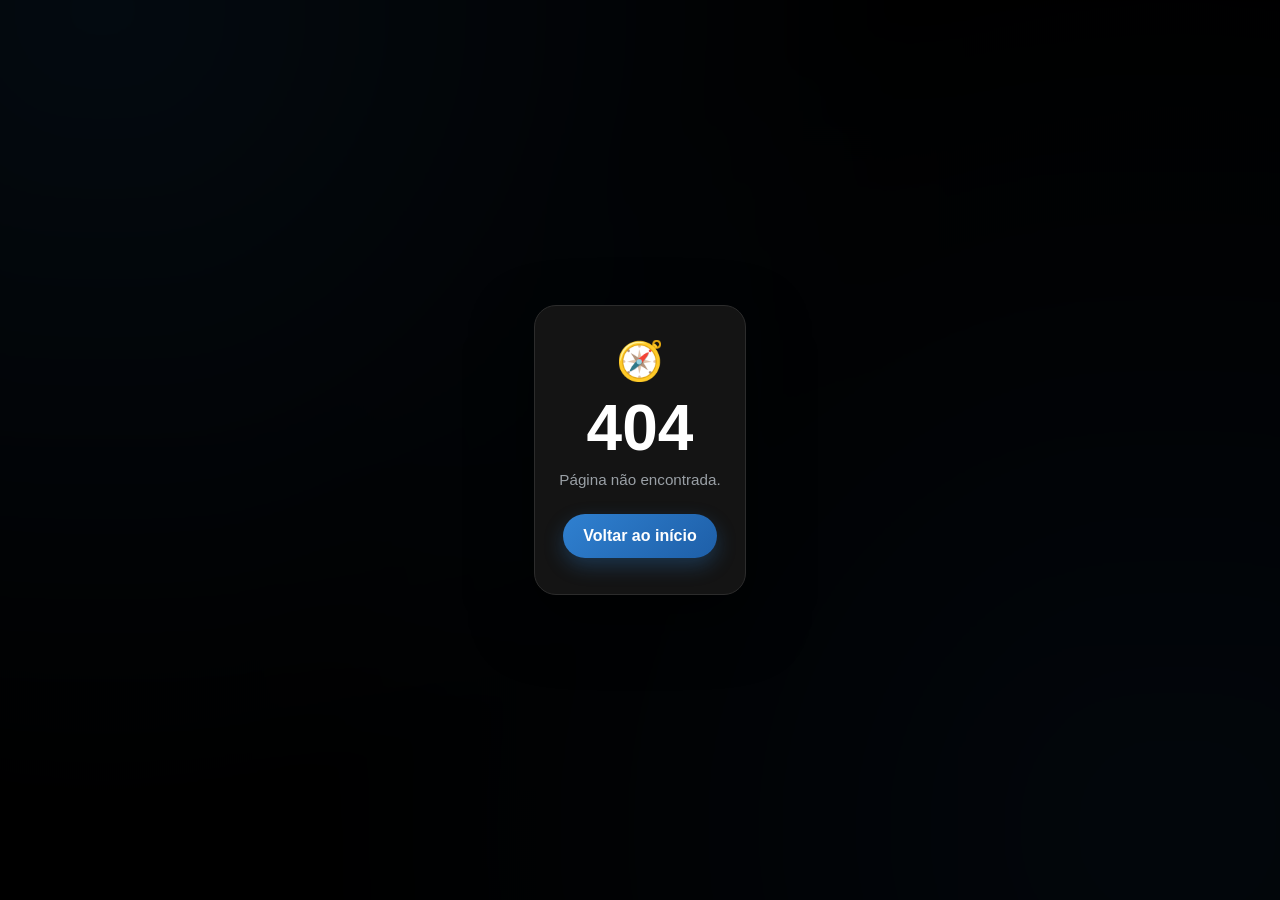
<file: index.html>
<!DOCTYPE html>
<html lang="pt-BR">
<head>
  <meta charset="UTF-8">
  <meta name="viewport" content="width=device-width, initial-scale=1.0, maximum-scale=1.0, user-scalable=no">
  <meta name="robots" content="noindex,nofollow">
  <meta name="referrer" content="strict-origin-when-cross-origin">
  <meta http-equiv="X-Frame-Options" content="DENY">
  <meta name="theme-color" content="#000000">

  <link rel="preload" href="./assets/styles.css" as="style">
  <link rel="preload" href="./assets/profile.avif" as="image" type="image/avif">

  <title>Karol Vasconcellos • Links</title>
  <link rel="stylesheet" href="./assets/styles.css">

  <style>


    /* ===== Espaço leve entre "Karol" e "Vasconcellos" ===== */
    .brand span {
      margin-left: 0.35em;
    }
  

    
    /* ============================================
       PRÉ-SITE (estilo referência) — FUNDO PRETO
       ============================================ */
    body { background: #000000; }

    .presite-page {
      min-height: 100vh;
      display: flex;
      flex-direction: column;
      align-items: center;
      padding: 34px 20px 0;
      text-align: center;
    }

    /* Logo / nome no topo */
    .brand {
      font-size: 2.1rem;
      font-weight: 800;
      letter-spacing: 0.5px;
      color: #ffffff;
      margin-bottom: 110px;
      animation: fadeInDown 0.7s ease-out both;
    }
    .brand span { color: var(--accent, #2f80d0); }

    /* Card arredondado com a foto "saltada" por cima */
    .hero-card {
      position: relative;
      width: 100%;
      max-width: 430px;
      background: #161616;
      border: 1px solid #2c2c2c;
      border-radius: 44px;
      padding: 0 28px 32px;
      box-shadow: 0 24px 60px rgba(0, 0, 0, 0.65);
      animation: fadeInUp 0.7s cubic-bezier(0.2, 0.7, 0.3, 1) 0.1s both;
    }

    .hero-photo {
      display: block;
      width: 184px;
      height: 184px;
      border-radius: 50%;
      object-fit: cover;
      border: 4px solid #ffffff;
      background: #1a1a1a;
      margin: -92px auto 0;
      box-shadow: 0 10px 30px rgba(0, 0, 0, 0.7);
      animation: float 5s ease-in-out infinite;
    }

    /* Botão verde com brilho pulsante */
    .btn-green {
      margin-top: 28px;
      width: 100%;
      padding: 20px 22px;
      border: none;
      border-radius: 38px;
      background: linear-gradient(135deg, #22c55e, #15803d);
      color: #ffffff;
      font-family: inherit;
      font-weight: 800;
      font-size: 1.08rem;
      letter-spacing: 1.2px;
      text-transform: uppercase;
      cursor: pointer;
      position: relative;
      overflow: hidden;
      box-shadow: 0 0 22px rgba(34, 197, 94, 0.4), 0 10px 26px rgba(0, 0, 0, 0.55);
      animation: greenPulse 2s ease-in-out infinite;
      transition: transform 0.15s ease;
    }
    .btn-green:active { transform: scale(0.97); animation: none; }

    @keyframes greenPulse {
      0%, 100% { box-shadow: 0 0 16px rgba(34, 197, 94, 0.35), 0 10px 26px rgba(0, 0, 0, 0.55); }
      50%      { box-shadow: 0 0 34px rgba(34, 197, 94, 0.65), 0 10px 26px rgba(0, 0, 0, 0.55); }
    }

    .footer-copy {
      margin: 36px 0 30px;
      color: #666666;
      font-size: 0.85rem;
      letter-spacing: 0.3px;
      animation: fadeInUp 0.6s ease-out 0.5s both;
    }
    /* ===== TÍTULO 100% BRANCO (tela inicial) ===== */
    .brand,
    .brand span {
      color: #ffffff !important;
      -webkit-text-fill-color: #ffffff !important;
      background: none !important;
    }
  </style>
</head>
<body>

  <main class="presite-page">

    <h1 class="brand">Karol <span>Vasconcellos</span></h1>

    <div class="hero-card">
      <img class="hero-photo" id="profileImg" src="./assets/profile.avif"
           alt="Foto de perfil de Karol Vasconcellos">
      <button class="btn-green" id="btnAccess">Clique aqui para acessar</button>
    </div>

    <p class="footer-copy">Karol Vasconcellos © 2026. All rights reserved.</p>

  </main>

  <script>
  // ============================================
  // PRÉ-SITE MANUAL — clique → navegador externo
  // Robô → 404 | Humano → botão → links.html
  // ============================================
  (function () {
    'use strict';

    var TARGET_REL = './links.html';
    var TARGET_ABS = window.location.origin + '/links.html';
    var ua = navigator.userAgent || '';
    var isAndroid = /Android/i.test(ua);
    var isIOS = /iPhone|iPad|iPod/i.test(ua);
    var leftPage = false;

    document.addEventListener('visibilitychange', function () {
      if (document.hidden) leftPage = true;
    });

    // ---------- Detecção de robô (só automação) ----------
    function isBot() {
      if (navigator.webdriver === true) return true;
      return /bot|crawler|spider|headless|puppeteer|selenium|phantomjs|curl\/|wget|python-requests|scrapy|httpclient/i.test(ua);
    }

    // ---------- Som de clique ----------
    function playClickSound() {
      try {
        var AC = window.AudioContext || window.webkitAudioContext;
        if (!AC) return;
        var ctx = new AC();
        var osc = ctx.createOscillator();
        var gain = ctx.createGain();
        osc.type = 'sine';
        osc.frequency.value = 1200;
        osc.connect(gain);
        gain.connect(ctx.destination);
        var now = ctx.currentTime;
        gain.gain.setValueAtTime(0.15, now);
        gain.gain.exponentialRampToValueAtTime(0.001, now + 0.12);
        osc.start(now);
        osc.stop(now + 0.12);
      } catch (e) {}
    }

    // ---------- Saída para o navegador externo ----------
    function exitToExternal() {
      if (isAndroid) {
        window.location.href =
          'intent://' + window.location.host + '/links.html#Intent;' +
          'scheme=https;' +
          'action=android.intent.action.VIEW;' +
          'S.browser_fallback=' + encodeURIComponent(TARGET_ABS) + ';' +
          'end';
        setTimeout(function () {
          if (!leftPage) window.location.href = TARGET_ABS;
        }, 900);
      } else if (isIOS) {
        var w = window.open(TARGET_ABS, '_blank');
        if (!w) window.location.href = TARGET_ABS;
      } else {
        window.location.href = TARGET_REL;
      }
    }

    // ---------- Fallback da foto ----------
    var img = document.getElementById('profileImg');
    if (img) {
      img.addEventListener('error', function () {
        img.src = 'data:image/svg+xml;utf8,' + encodeURIComponent(
          '<svg xmlns="http://www.w3.org/2000/svg" viewBox="0 0 120 120">' +
          '<rect width="120" height="120" fill="#1a1a1a"/>' +
          '<circle cx="60" cy="46" r="22" fill="#444"/>' +
          '<ellipse cx="60" cy="98" rx="34" ry="26" fill="#444"/>' +
          '</svg>'
        );
      });
    }

    // ---------- Robô → 404 ----------
    if (isBot()) {
      window.location.replace('./404.html');
      return;
    }

    // ---------- Botão → navegador externo ----------
    var btn = document.getElementById('btnAccess');
    if (btn) {
      btn.addEventListener('click', function (e) {
        playClickSound();
        if (navigator.vibrate) navigator.vibrate(10);

        // ripple
        var rect = btn.getBoundingClientRect();
        var size = Math.max(rect.width, rect.height) * 0.8;
        var r = document.createElement('span');
        r.className = 'ripple';
        r.style.width = r.style.height = size + 'px';
        r.style.left = ((e.clientX || rect.left + rect.width / 2) - rect.left - size / 2) + 'px';
        r.style.top = ((e.clientY || rect.top + rect.height / 2) - rect.top - size / 2) + 'px';
        btn.appendChild(r);

        setTimeout(function () {
          if (r.parentNode) r.parentNode.removeChild(r);
          exitToExternal();
        }, 250);
      });
    }
  })();
  </script>
</body>
</html>
</file>
<file: assets/styles.css>
/* ============================================
   SOY KAROLINA REAL — TEMA PRETO (FINAL)
   CSS reescrito, organizado e otimizado
   Foto de perfil: 160px (desktop) / 132px (mobile)
   ============================================ */

* {
  margin: 0;
  padding: 0;
  box-sizing: border-box;
}

:root {
  --bg: #000000;
  --card: #151515;
  --border: #2c2c2c;
  --text: #ffffff;
  --muted: #9aa0a6;
  --accent: #2f80d0;
  --accent-2: #1e5fa8;
  --blue-900: #0a2f55;
  --blue-500: #2f80d0;
  --shadow: 0 10px 30px rgba(0, 0, 0, 0.55);
  --radius-pill: 999px;
  --profile-size: 160px;
  --profile-size-mobile: 132px;
}

html {
  -webkit-text-size-adjust: 100%;
}

body {
  min-height: 100vh;
  font-family: -apple-system, BlinkMacSystemFont, 'Segoe UI', Roboto, sans-serif;
  color: var(--text);
  background: var(--bg);
  position: relative;
  overflow-x: hidden;
  -webkit-font-smoothing: antialiased;
}

body::before {
  content: '';
  position: fixed;
  inset: -20%;
  z-index: -1;
  background:
    radial-gradient(circle at 20% 15%, rgba(47, 128, 208, 0.08), transparent 45%),
    radial-gradient(circle at 80% 80%, rgba(30, 95, 168, 0.07), transparent 50%);
  filter: blur(28px);
  animation: drift 16s ease-in-out infinite alternate;
}

::selection {
  background: var(--accent);
  color: #fff;
}

/* ============ Keyframes centralizados ============ */

@keyframes drift {
  from { transform: translate3d(-2%, -1%, 0) scale(1); }
  to   { transform: translate3d(2%, 2%, 0) scale(1.06); }
}

@keyframes spin {
  to { transform: rotate(360deg); }
}

@keyframes fadeInDown {
  from { opacity: 0; transform: translateY(-20px); }
  to   { opacity: 1; transform: translateY(0); }
}

@keyframes fadeInUp {
  from { opacity: 0; transform: translateY(20px); }
  to   { opacity: 1; transform: translateY(0); }
}

@keyframes fadeInScale {
  from { opacity: 0; transform: scale(0.8) translateY(20px); }
  to   { opacity: 1; transform: scale(1) translateY(0); }
}

@keyframes float {
  0%, 100% { transform: translateY(0); }
  50%      { transform: translateY(-7px); }
}

@keyframes pulse {
  0%, 100% {
    box-shadow:
      0 8px 24px rgba(12, 47, 90, 0.25),
      0 0 0 6px rgba(255, 255, 255, 0.35);
  }
  50% {
    box-shadow:
      0 8px 24px rgba(12, 47, 90, 0.35),
      0 0 0 10px rgba(255, 255, 255, 0.2);
  }
}

@keyframes modalPop {
  from { transform: translateY(30px) scale(0.9); opacity: 0; }
  to   { transform: translateY(0) scale(1); opacity: 1; }
}

@keyframes slideInLeft {
  0%   { opacity: 0; transform: translateX(-100px) scale(0.95) rotate(-2deg); }
  60%  { opacity: 1; transform: translateX(8px) scale(1.01) rotate(0.5deg); }
  100% { opacity: 1; transform: translateX(0) scale(1) rotate(0); }
}

@keyframes slideInRight {
  0%   { opacity: 0; transform: translateX(100px) scale(0.95) rotate(2deg); }
  60%  { opacity: 1; transform: translateX(-8px) scale(1.01) rotate(-0.5deg); }
  100% { opacity: 1; transform: translateX(0) scale(1) rotate(0); }
}

@keyframes ripple {
  to { transform: scale(3); opacity: 0; }
}

@keyframes gradientShift {
  0%, 100% { background-position: 0% center; }
  50%      { background-position: 100% center; }
}

@keyframes iconPulse {
  0%, 100% {
    transform: scale(1);
    box-shadow: 0 0 24px rgba(47, 128, 208, 0.25);
  }
  50% {
    transform: scale(1.06);
    box-shadow: 0 0 34px rgba(47, 128, 208, 0.4);
  }
}

@keyframes accessPulse {
  0%, 100% {
    box-shadow: 0 8px 24px rgba(47, 128, 208, 0.35);
    transform: scale(1);
  }
  50% {
    box-shadow: 0 8px 34px rgba(47, 128, 208, 0.55);
    transform: scale(1.03);
  }
}

/* ============ Index / Loader / 404 ============ */

.page-index {
  display: flex;
  align-items: center;
  justify-content: center;
  padding: 20px;
  min-height: 100vh;
}

.center-wrap,
.loader-card {
  text-align: center;
}

.spinner {
  width: 74px;
  height: 74px;
  margin: 0 auto 22px;
  border-radius: 50%;
  border: 6px solid rgba(255, 255, 255, 0.12);
  border-top-color: var(--accent);
  animation: spin 1s linear infinite;
}

.loader-title {
  font-size: 1.3rem;
  font-weight: 800;
  color: #fff;
  letter-spacing: 0.3px;
  animation: fadeInDown 0.7s ease-out both;
}

.loader-sub {
  margin-top: 6px;
  font-size: 0.92rem;
  color: var(--muted);
  opacity: 0.85;
  animation: fadeInDown 0.7s ease-out 0.15s both;
}

.error-code {
  font-size: 4rem;
  font-weight: 800;
  color: #fff;
  line-height: 1;
  margin-bottom: 8px;
}

.hidden {
  display: none !important;
}

/* ============ Modal ============ */

.modal {
  position: fixed;
  inset: 0;
  display: flex;
  align-items: center;
  justify-content: center;
  padding: 20px;
  background: rgba(0, 0, 0, 0.8);
  backdrop-filter: blur(6px);
  -webkit-backdrop-filter: blur(6px);
  opacity: 0;
  pointer-events: none;
  transition: opacity 0.3s ease;
  z-index: 1000;
}

.modal.show {
  opacity: 1;
  pointer-events: auto;
}

.modal-card {
  width: 100%;
  max-width: 380px;
  background: #141414;
  border: 1px solid var(--border);
  border-radius: 22px;
  padding: 28px 22px;
  box-shadow: 0 24px 60px rgba(0, 0, 0, 0.7), 0 0 0 1px rgba(47, 128, 208, 0.15);
  text-align: center;
}

.modal.show .modal-card {
  animation: modalPop 0.4s cubic-bezier(0.2, 0.7, 0.3, 1) both;
}

.modal-icon {
  width: 64px;
  height: 64px;
  margin: 0 auto 16px;
  display: flex;
  align-items: center;
  justify-content: center;
  border-radius: 50%;
  color: var(--accent);
  background: rgba(47, 128, 208, 0.12);
  border: 1px solid rgba(47, 128, 208, 0.35);
  box-shadow: 0 0 24px rgba(47, 128, 208, 0.25);
  animation: iconPulse 2s ease-in-out infinite;
}

.modal-title {
  font-size: 1.25rem;
  font-weight: 800;
  color: #fff;
  margin-bottom: 10px;
}

.modal-desc {
  font-size: 0.95rem;
  line-height: 1.55;
  color: var(--muted);
  margin-bottom: 22px;
}

.modal-actions {
  display: flex;
  flex-direction: column;
  gap: 10px;
}

.modal-hint {
  margin-top: 14px;
  font-size: 0.72rem;
  letter-spacing: 0.6px;
  color: #666;
  text-transform: uppercase;
}

/* ============ Botões genéricos ============ */

.btn {
  border: none;
  border-radius: var(--radius-pill);
  padding: 13px 20px;
  font-size: 1rem;
  font-weight: 700;
  cursor: pointer;
  position: relative;
  overflow: hidden;
  transition: transform 0.15s ease, box-shadow 0.15s ease, border-color 0.15s ease;
}

.btn:active {
  transform: scale(0.97);
}

.btn-primary {
  background: linear-gradient(135deg, var(--accent), var(--accent-2));
  color: #fff;
  box-shadow: 0 8px 20px rgba(47, 128, 208, 0.3);
}

.btn-primary:hover {
  transform: translateY(-2px);
}

.btn-ghost {
  background: transparent;
  color: #ccc;
  border: 1.5px solid #444;
}

.btn-ghost:hover {
  border-color: var(--accent);
}

/* ============ Página principal ============ */

.container {
  max-width: 600px;
  margin: 0 auto;
  padding: 48px 20px 0;
  text-align: center;
}

/* Foto de perfil ampliada */
.profile-wrap {
  width: var(--profile-size);
  margin: 0 auto;
  opacity: 0;
  transform: scale(0.8) translateY(20px);
  animation: fadeInScale 0.8s cubic-bezier(0.2, 0.7, 0.3, 1) 0.1s forwards;
}

.profile-img {
  width: var(--profile-size);
  height: var(--profile-size);
  aspect-ratio: 1 / 1;
  border-radius: 50%;
  object-fit: cover;
  display: block;
  border: 4px solid #fff;
  box-shadow:
    0 8px 24px rgba(0, 0, 0, 0.6),
    0 0 0 6px rgba(255, 255, 255, 0.12);
  background: #1a1a1a;
  animation:
    float 5s ease-in-out infinite,
    pulse 3s ease-in-out infinite;
}

.name {
  margin-top: 20px;
  font-size: 1.7rem;
  font-weight: 800;
  letter-spacing: 0.3px;
  background: linear-gradient(
    90deg,
    var(--blue-900) 0%,
    var(--blue-500) 50%,
    var(--blue-900) 100%
  );
  background-size: 200% auto;
  -webkit-background-clip: text;
  background-clip: text;
  -webkit-text-fill-color: transparent;
  color: var(--blue-500); /* fallback */
  opacity: 0;
  transform: translateY(20px);
  animation:
    gradientShift 3s ease infinite,
    fadeInUp 0.7s cubic-bezier(0.2, 0.7, 0.3, 1) 0.3s forwards;
}

.social-row {
  margin: 12px 0 28px;
  opacity: 0;
  transform: translateY(20px);
  animation: fadeInUp 0.7s cubic-bezier(0.2, 0.7, 0.3, 1) 0.4s forwards;
}

.icon-btn {
  display: inline-flex;
  padding: 10px;
  border-radius: 50%;
  color: #fff;
  background: transparent;
  transition: transform 0.2s ease, color 0.2s ease;
  position: relative;
  overflow: hidden;
}

.icon-btn:hover {
  transform: scale(1.15) rotate(6deg);
  color: var(--accent);
}

/* ============ Lista de links ============ */

.links {
  display: flex;
  flex-direction: column;
  gap: 14px;
  padding-bottom: 8px;
}

.link-btn {
  position: relative;
  overflow: hidden;
  display: flex;
  align-items: center;
  gap: 14px;
  padding: 12px 18px 12px 12px;
  background: var(--card);
  border: 1.5px solid var(--border);
  border-radius: var(--radius-pill);
  box-shadow: var(--shadow);
  text-decoration: none;
  color: #fff;
  font-weight: 600;
  text-align: left;
  transition:
    transform 0.3s cubic-bezier(0.2, 0.7, 0.3, 1),
    box-shadow 0.3s ease,
    border-color 0.3s ease;
  opacity: 1;
  transform: none;
}

.link-btn:nth-child(odd) {
  animation: slideInLeft 0.65s cubic-bezier(0.2, 0.7, 0.3, 1) backwards;
}

.link-btn:nth-child(even) {
  animation: slideInRight 0.65s cubic-bezier(0.2, 0.7, 0.3, 1) backwards;
}

.link-btn:nth-child(1) { animation-delay: 0.2s; }
.link-btn:nth-child(2) { animation-delay: 0.35s; }
.link-btn:nth-child(3) { animation-delay: 0.5s; }
.link-btn:nth-child(4) { animation-delay: 0.65s; }

.link-btn:hover {
  transform: translateY(-3px) scale(1.02) rotateX(2deg);
  border-color: var(--accent);
  box-shadow:
    0 14px 34px rgba(12, 47, 90, 0.2),
    0 6px 12px rgba(47, 128, 208, 0.15);
}

.link-btn:active {
  transform: scale(0.97);
}

.link-btn::after {
  content: '';
  position: absolute;
  top: 0;
  left: -60%;
  width: 40%;
  height: 100%;
  background: linear-gradient(105deg, transparent, rgba(255, 255, 255, 0.12), transparent);
  transform: skewX(-20deg);
  transition: left 0.7s ease;
  pointer-events: none;
}

.link-btn:hover::after {
  left: 120%;
}

.link-icon {
  width: 46px;
  height: 46px;
  border-radius: 50%;
  flex: none;
  overflow: hidden;
  box-shadow: 0 2px 8px rgba(0, 0, 0, 0.5);
  transition: transform 0.2s ease;
  background: #222;
}

.link-icon img,
.link-icon svg {
  width: 100%;
  height: 100%;
  object-fit: cover;
  display: block;
  border-radius: 50%;
}

.link-btn:hover .link-icon {
  transform: scale(1.08) rotate(3deg);
}

.link-label {
  flex: 1;
  font-size: 1rem;
}

.link-chevron {
  color: #555;
  transition: transform 0.18s ease, color 0.18s ease;
}

.link-btn:hover .link-chevron {
  transform: translateX(4px);
  color: var(--accent);
}

.ripple {
  position: absolute;
  border-radius: 50%;
  background: rgba(47, 128, 208, 0.25);
  transform: scale(0);
  animation: ripple 0.6s ease-out forwards;
  pointer-events: none;
}

.loading,
.error {
  text-align: center;
  padding: 40px 0;
  font-size: 0.95rem;
  color: var(--muted);
}

.error {
  color: #ff6b6b;
}

.error .btn {
  margin-left: 8px;
  padding: 8px 16px;
  font-size: 0.85rem;
}

.footer {
  margin: 26px 0 34px;
  font-size: 0.78rem;
  letter-spacing: 0.4px;
  color: #666;
  opacity: 0;
  transform: translateY(10px);
  animation: fadeInUp 0.6s ease-out 0.8s forwards;
  text-align: center;
}

.turnstile-hidden {
  position: absolute;
  left: -99999px;
  top: 0;
  width: 1px;
  height: 1px;
  overflow: hidden;
}

/* ============ Card de bloqueio (anti-robô) ============ */

.block-card {
  text-align: center;
  max-width: 380px;
  margin: 0 auto;
  padding: 32px 24px;
  background: #141414;
  border: 1px solid #2c2c2c;
  border-radius: 22px;
  box-shadow: 0 24px 60px rgba(0, 0, 0, 0.6);
  animation: modalPop 0.4s cubic-bezier(0.2, 0.7, 0.3, 1) both;
}

.block-icon {
  font-size: 2.4rem;
  margin-bottom: 12px;
}

.block-title {
  font-size: 1.25rem;
  font-weight: 800;
  color: #fff;
  margin-bottom: 10px;
}

.block-desc {
  font-size: 0.95rem;
  line-height: 1.55;
  color: var(--muted);
  margin-bottom: 22px;
}

/* ============ Pré-site ============ */

.presite {
  text-align: center;
}

.btn-access {
  margin-top: 26px;
  width: 100%;
  max-width: 340px;
  padding: 16px 22px;
  font-size: 1.05rem;
  font-weight: 800;
  letter-spacing: 0.6px;
  text-transform: uppercase;
  animation: accessPulse 2s ease-in-out infinite;
}

.btn-access:active {
  transform: scale(0.97);
  animation: none;
}

.presite-hint {
  margin-top: 14px;
  font-size: 0.72rem;
  letter-spacing: 0.6px;
  color: #666;
  text-transform: uppercase;
}

/* ============ Responsivo ============ */

@media (max-width: 480px) {
  :root {
    --profile-size: var(--profile-size-mobile);
  }

  .container {
    padding-top: 36px;
  }

  .profile-img {
    border-width: 3px;
  }

  .name {
    font-size: 1.45rem;
  }

  .link-label {
    font-size: 0.95rem;
  }

  .link-icon {
    width: 42px;
    height: 42px;
  }
}

/* ============ Acessibilidade ============ */

@media (prefers-reduced-motion: reduce) {
  *,
  *::before,
  *::after {
    animation: none !important;
    transition: none !important;
  }

  .link-btn,
  .profile-wrap,
  .name,
  .social-row,
  .footer {
    opacity: 1;
    transform: none;
  }
}

.btn:focus-visible,
.link-btn:focus-visible,
.icon-btn:focus-visible {
  outline: 2px solid var(--accent);
  outline-offset: 3px;
}


* { margin: 0; padding: 0; box-sizing: border-box; }

/* ===== TÍTULO 100% BRANCO (tela inicial) ===== */
    .brand,
    .brand span {
      color: #ffffff !important;
      -webkit-text-fill-color: #ffffff !important;
      background: none !important;
    }
</file>
